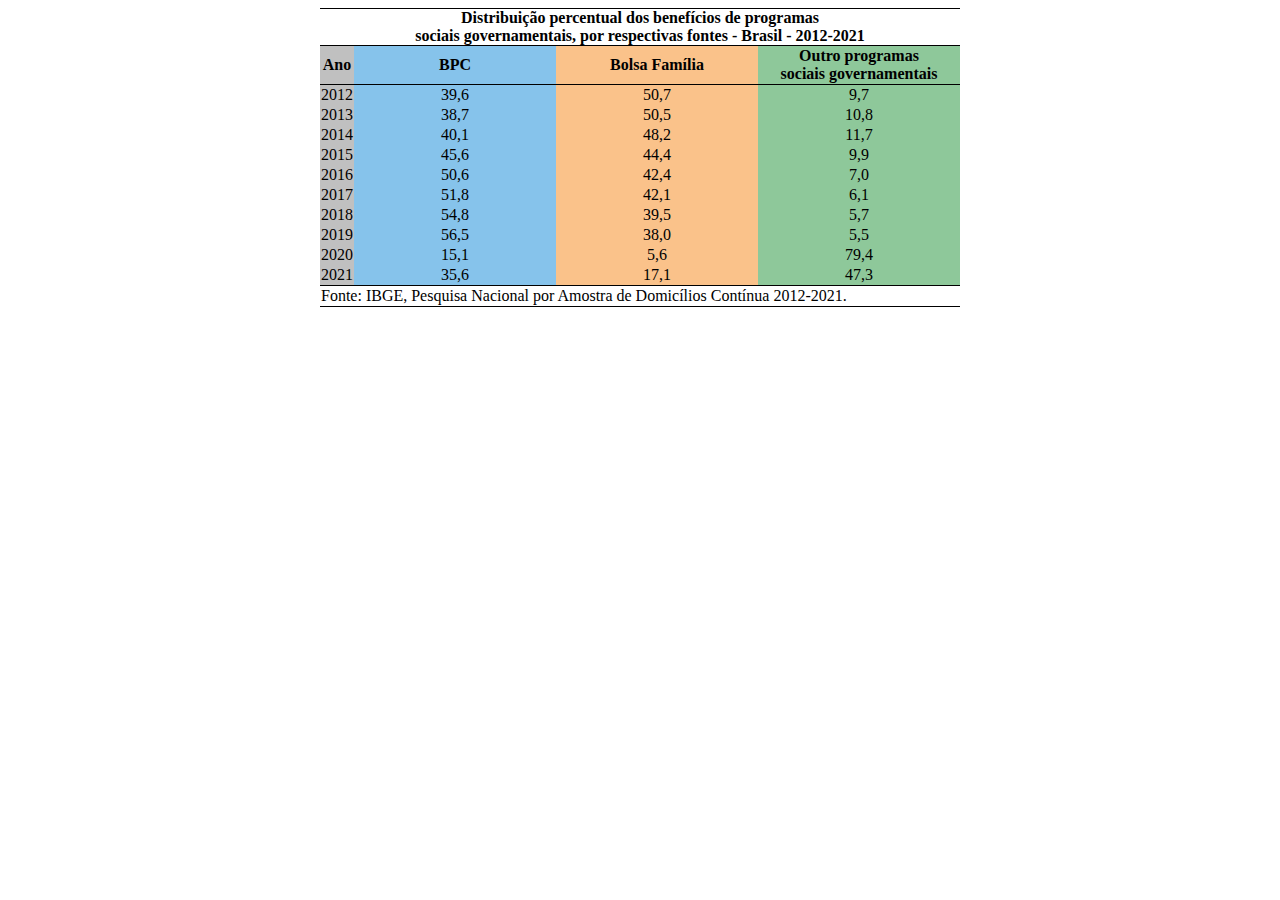
<file: Questão 01/index.html>
<!DOCTYPE html>
<html lang="en">

<head>
    <meta charset="UTF-8">
    <meta name="viewport" content="width=device-width, initial-scale=1.0">
    <title>Distribuição percentual dos benefícios de programas sociais governamentais</title>
    <link rel="stylesheet" href="style.css">
</head>

<body>
    <div class="form">
        <table>
            <thead>
                <caption>
                    Distribuição percentual dos benefícios de programas<br>
                    sociais governamentais, por respectivas fontes - Brasil - 2012-2021
                </caption>
                <tr>
                    <th class="ano">Ano</th>
                    <th class="bpc">BPC</th>
                    <th class="bolsa_familia">Bolsa Família</th>
                    <th class="outro_prg">Outro programas<br>sociais governamentais</th>
                </tr>
            </thead>
            <tbody>
                <tr>
                    <td class="ano">2012</td>
                    <td class="bpc">39,6</td>
                    <td class="bolsa_familia">50,7</td>
                    <td class="outro_prg">9,7</td>
                </tr>
                <tr>
                    <td class="ano">2013</td>
                    <td class="bpc">38,7</td>
                    <td class="bolsa_familia">50,5</td>
                    <td class="outro_prg">10,8</td>
                </tr>
                <tr>
                    <td class="ano">2014</td>
                    <td class="bpc">40,1</td>
                    <td class="bolsa_familia">48,2</td>
                    <td class="outro_prg">11,7</td>
                </tr>
                <tr>
                    <td class="ano">2015</td>
                    <td class="bpc">45,6</td>
                    <td class="bolsa_familia">44,4</td>
                    <td class="outro_prg">9,9</td>
                </tr>
                <tr>
                    <td class="ano">2016</td>
                    <td class="bpc">50,6</td>
                    <td class="bolsa_familia">42,4</td>
                    <td class="outro_prg">7,0</td>
                </tr>
                <tr>
                    <td class="ano">2017</td>
                    <td class="bpc">51,8</td>
                    <td class="bolsa_familia">42,1</td>
                    <td class="outro_prg">6,1</td>
                </tr>
                <tr>
                    <td class="ano">2018</td>
                    <td class="bpc">54,8</td>
                    <td class="bolsa_familia">39,5</td>
                    <td class="outro_prg">5,7</td>
                </tr>
                <tr>
                    <td class="ano">2019</td>
                    <td class="bpc">56,5</td>
                    <td class="bolsa_familia">38,0</td>
                    <td class="outro_prg">5,5</td>
                </tr>
                <tr>
                    <td class="ano">2020</td>
                    <td class="bpc">15,1</td>
                    <td class="bolsa_familia">5,6</td>
                    <td class="outro_prg">79,4</td>
                </tr>
                <tr>
                    <td class="ano">2021</th>
                    <td class="bpc">35,6</td>
                    <td class="bolsa_familia">17,1</td>
                    <td class="outro_prg">47,3</td>
                </tr>
            </tbody>
            <tfoot>
                <tr>
                    <td class="rodape" colspan="4">
                        Fonte: IBGE, Pesquisa Nacional por Amostra de Domicílios Contínua 2012-2021.
                    </td>
                </tr>
            </tfoot>
        </table>
    </div>
</body>

</html>
</file>
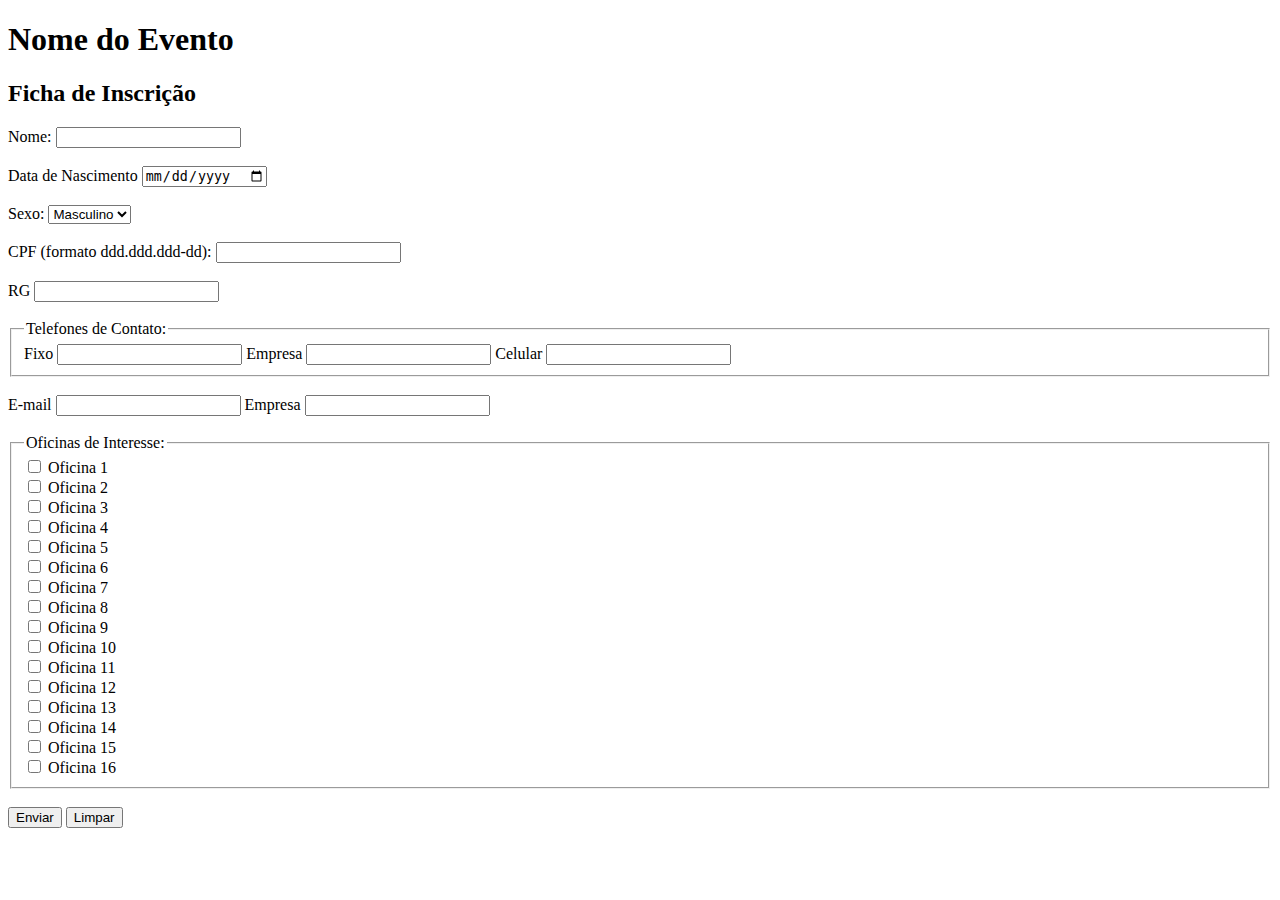
<file: Questão 03/index.html>
<!DOCTYPE html>
<html>
<head>
    <meta charset="UTF-8">
    <title>Ficha de Inscrição</title>
</head>
<body>
    <h1>Nome do Evento</h1>
    <h2>Ficha de Inscrição</h2>

    <form action="https://jkorpela.fi/cgi-bin/echo.cgi" method="post" onsubmit="return validateForm()">
        <label for="nome">Nome:</label>
        <input type="text" id="nome" name="nome" required><br><br>

        <label for="data">Data de Nascimento</label>
        <input required name="data" id="data" type="date"><br><br>

        <label for="sexo">Sexo:</label>
        <select id="sexo" name="sexo">
            <option value="m">Masculino</option>
            <option value="f">Feminino</option>
        </select><br><br>

        <label for="cpf">CPF (formato ddd.ddd.ddd-dd):</label>
        <input required maxlength="14" name="cpf" id="cpf" type="text"><br><br>

        <label for="rg">RG</label>
        <input required maxlength="13" name="rg" id="rg" type="text"><br><br>

        <fieldset>
            <legend>Telefones de Contato:</legend>
            <label for="fixo">Fixo</label>
                <input type="tel" name="tel-fixo" id="fixo">
                <label for="empresa">Empresa</label>
                <input type="tel" name="tel-empresa" id="empresa">
                <label for="celular">Celular</label>
                <input type="tel" name="tel-celular" id="celular">
        </fieldset><br>

        <label for="email">E-mail</label>
            <input name="E-mail" id="email" type="email">

            <label for="empresa">Empresa</label>
            <input name="Empresa" id="empresa" type="text"><br><br>

        <fieldset>
            <legend>Oficinas de Interesse:</legend>
            <label>
                <input type="checkbox" name="oficina" value="1"> Oficina 1
            </label><br>
            <label>
                <input type="checkbox" name="oficina" value="2"> Oficina 2
            </label><br>
            <label>
                <input type="checkbox" name="oficina" value="3"> Oficina 3
            </label><br>
            <label>
                <input type="checkbox" name="oficina" value="4"> Oficina 4
            </label><br>
            <label>
                <input type="checkbox" name="oficina" value="5"> Oficina 5
            </label><br>
            <label>
                <input type="checkbox" name="oficina" value="6"> Oficina 6
            </label><br>
            <label>
                <input type="checkbox" name="oficina" value="7"> Oficina 7
            </label><br>
            <label>
                <input type="checkbox" name="oficina" value="8"> Oficina 8
            </label><br>
            <label>
                <input type="checkbox" name="oficina" value="9"> Oficina 9
            </label><br>
            <label>
                <input type="checkbox" name="oficina" value="10"> Oficina 10
            </label><br>
            <label>
                <input type="checkbox" name="oficina" value="11"> Oficina 11
            </label><br>
            <label>
                <input type="checkbox" name="oficina" value="12"> Oficina 12
            </label><br>
            <label>
                <input type="checkbox" name="oficina" value="13"> Oficina 13
            </label><br>
            <label>
                <input type="checkbox" name="oficina" value="14"> Oficina 14
            </label><br>
            <label>
                <input type="checkbox" name="oficina" value="15"> Oficina 15
            </label><br>
            <label>
                <input type="checkbox" name="oficina" value="16"> Oficina 16
            </label><br>
        </fieldset><br>

        <input type="submit" value="Enviar">
        <input type="reset" value="Limpar">
    </form>

    <script>
        function validateForm() {
            var nome = document.getElementById("nome").value;
            var cpf = document.getElementById("cpf").value;

            // Validar se nome e CPF estão preenchidos
            if (nome === "" || cpf === "") {
                alert("Nome e CPF são campos obrigatórios");
                return false;
            }

            // Outras validações podem ser adicionadas aqui, se necessário

            return true;
        }
    </script>
</body>
</html>
</file>
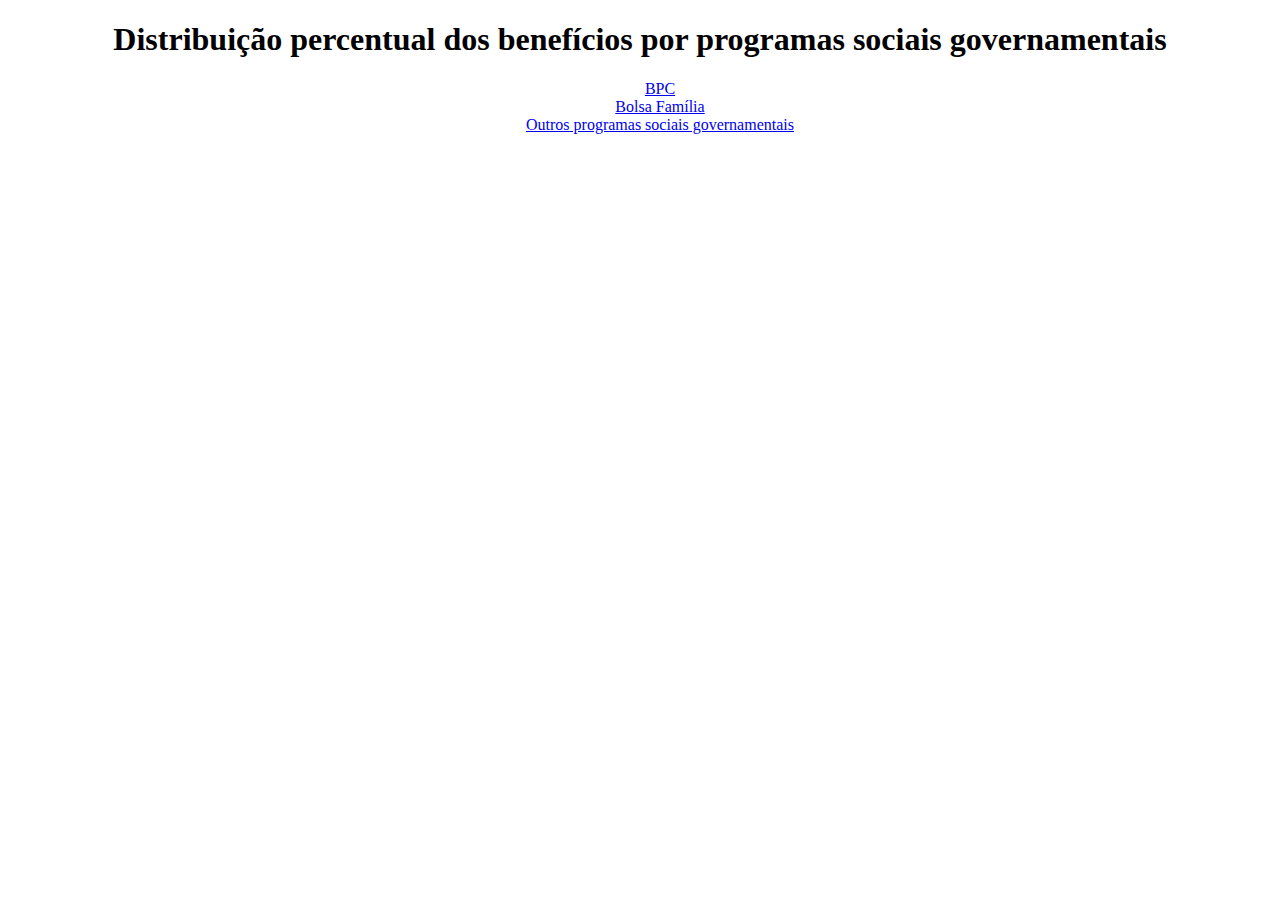
<file: Questão 02/home/index.html>
<!DOCTYPE html>
<html lang="en">

<head>
    <meta charset="UTF-8">
    <meta name="viewport" content="width=device-width, initial-scale=1.0">
    <title>Distribuição percentual dos benefícios por programas sociais governamentais</title>
    <link rel="stylesheet" href="style.css">
</head>

<body>
    <div class="form">
        <h1 class="title">Distribuição percentual dos benefícios por programas sociais governamentais</h1>

        <div class="list">
            <ul>
                <li><a href="../redirect/bpc.html">BPC</a></li>
                <li><a href="../redirect/bolsa_familia.html">Bolsa Família</a></li>
                <li><a href="../redirect/outro.html">Outros programas sociais governamentais</a></li>
            </ul>
        </div>

    </div>
</body>

</html>
</file>
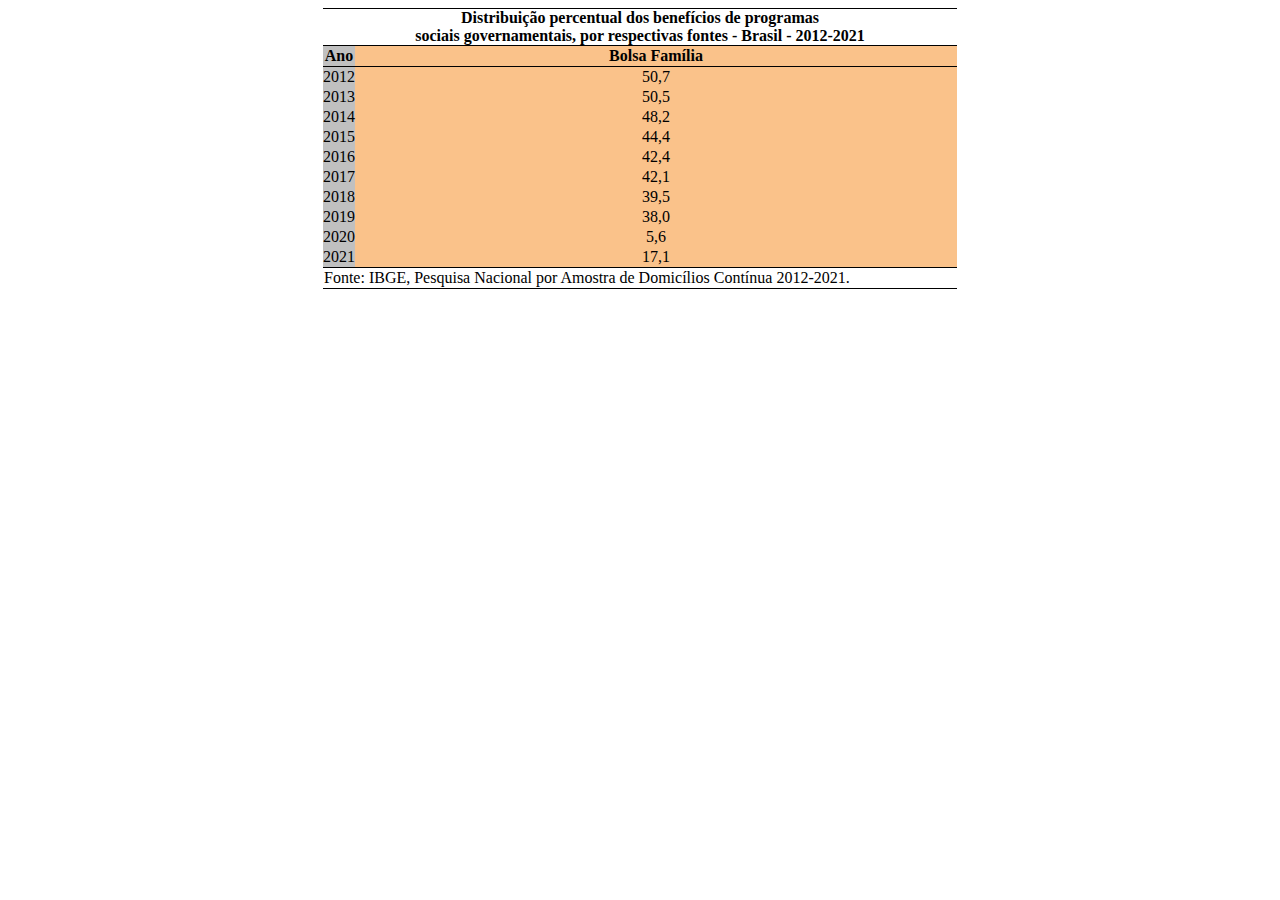
<file: Questão 02/redirect/bolsa_familia.html>
<!DOCTYPE html>
<html lang="en">

<head>
    <meta charset="UTF-8">
    <meta name="viewport" content="width=device-width, initial-scale=1.0">
    <title>Distribuição percentual dos benefícios de programas sociais governamentais</title>
    <link rel="stylesheet" href="style.css">
</head>

<body>
    <div class="form">
        <table>
            <thead>
                <caption>
                    Distribuição percentual dos benefícios de programas<br>
                    sociais governamentais, por respectivas fontes - Brasil - 2012-2021
                </caption>
                <tr>
                    <th class="ano">Ano</th>
                    <th class="bolsa_familia">Bolsa Família</th>
                </tr>
            </thead>
            <tbody>
                <tr>
                    <td class="ano">2012</td>
                    <td class="bolsa_familia">50,7</td>
                </tr>
                <tr>
                    <td class="ano">2013</td>
                    <td class="bolsa_familia">50,5</td>
                </tr>
                <tr>
                    <td class="ano">2014</td>
                    <td class="bolsa_familia">48,2</td>
                </tr>
                <tr>
                    <td class="ano">2015</td>
                    <td class="bolsa_familia">44,4</td>
                </tr>
                <tr>
                    <td class="ano">2016</td>
                    <td class="bolsa_familia">42,4</td>
                </tr>
                <tr>
                    <td class="ano">2017</td>
                    <td class="bolsa_familia">42,1</td>
                </tr>
                <tr>
                    <td class="ano">2018</td>
                    <td class="bolsa_familia">39,5</td>
                </tr>
                <tr>
                    <td class="ano">2019</td>
                    <td class="bolsa_familia">38,0</td>
                </tr>
                <tr>
                    <td class="ano">2020</td>
                    <td class="bolsa_familia">5,6</td>
                </tr>
                <tr>
                    <td class="ano">2021</th>
                    <td class="bolsa_familia">17,1</td>
                </tr>
            </tbody>
            <tfoot>
                <tr>
                    <td class="rodape" colspan="4">
                        Fonte: IBGE, Pesquisa Nacional por Amostra de Domicílios Contínua 2012-2021.
                    </td>
                </tr>
            </tfoot>
        </table>
    </div>
</body>

</html>
</file>
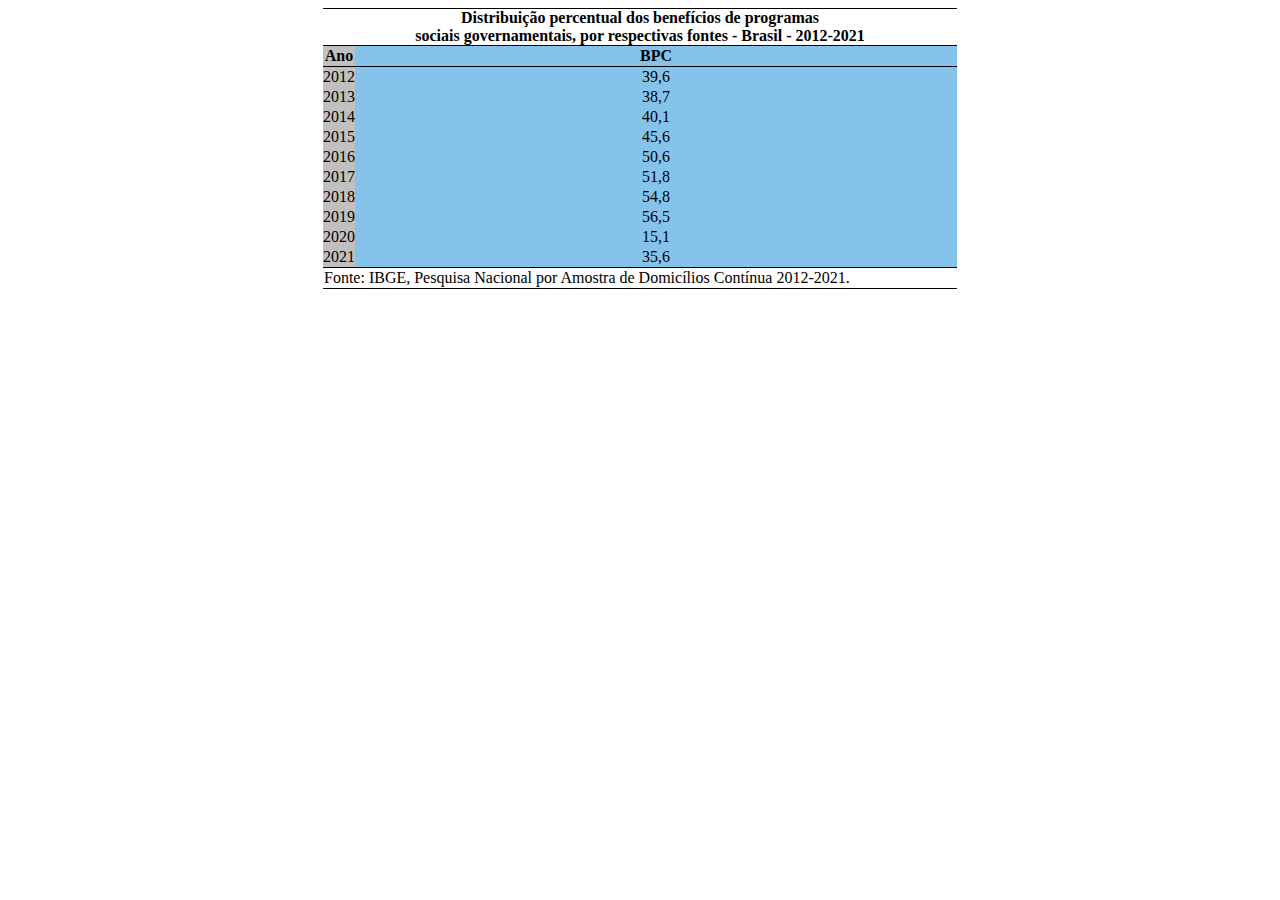
<file: Questão 02/redirect/bpc.html>
<!DOCTYPE html>
<html lang="en">

<head>
    <meta charset="UTF-8">
    <meta name="viewport" content="width=device-width, initial-scale=1.0">
    <title>Distribuição percentual dos benefícios de programas sociais governamentais</title>
    <link rel="stylesheet" href="style.css">
</head>

<body>
    <div class="form">
        <table>
            <thead>
                <caption>
                    Distribuição percentual dos benefícios de programas<br>
                    sociais governamentais, por respectivas fontes - Brasil - 2012-2021
                </caption>
                <tr>
                    <th class="ano">Ano</th>
                    <th class="bpc">BPC</th>
                </tr>
            </thead>
            <tbody>
                <tr>
                    <td class="ano">2012</td>
                    <td class="bpc">39,6</td>
                </tr>
                <tr>
                    <td class="ano">2013</td>
                    <td class="bpc">38,7</td>
                </tr>
                <tr>
                    <td class="ano">2014</td>
                    <td class="bpc">40,1</td>
                </tr>
                <tr>
                    <td class="ano">2015</td>
                    <td class="bpc">45,6</td>
                </tr>
                <tr>
                    <td class="ano">2016</td>
                    <td class="bpc">50,6</td>
                </tr>
                <tr>
                    <td class="ano">2017</td>
                    <td class="bpc">51,8</td>
                </tr>
                <tr>
                    <td class="ano">2018</td>
                    <td class="bpc">54,8</td>
                </tr>
                <tr>
                    <td class="ano">2019</td>
                    <td class="bpc">56,5</td>
                </tr>
                <tr>
                    <td class="ano">2020</td>
                    <td class="bpc">15,1</td>
                </tr>
                <tr>
                    <td class="ano">2021</th>
                    <td class="bpc">35,6</td>
                </tr>
            </tbody>
            <tfoot>
                <tr>
                    <td class="rodape" colspan="2">
                        Fonte: IBGE, Pesquisa Nacional por Amostra de Domicílios Contínua 2012-2021.
                    </td>
                </tr>
            </tfoot>
        </table>
    </div>
</body>

</html>
</file>
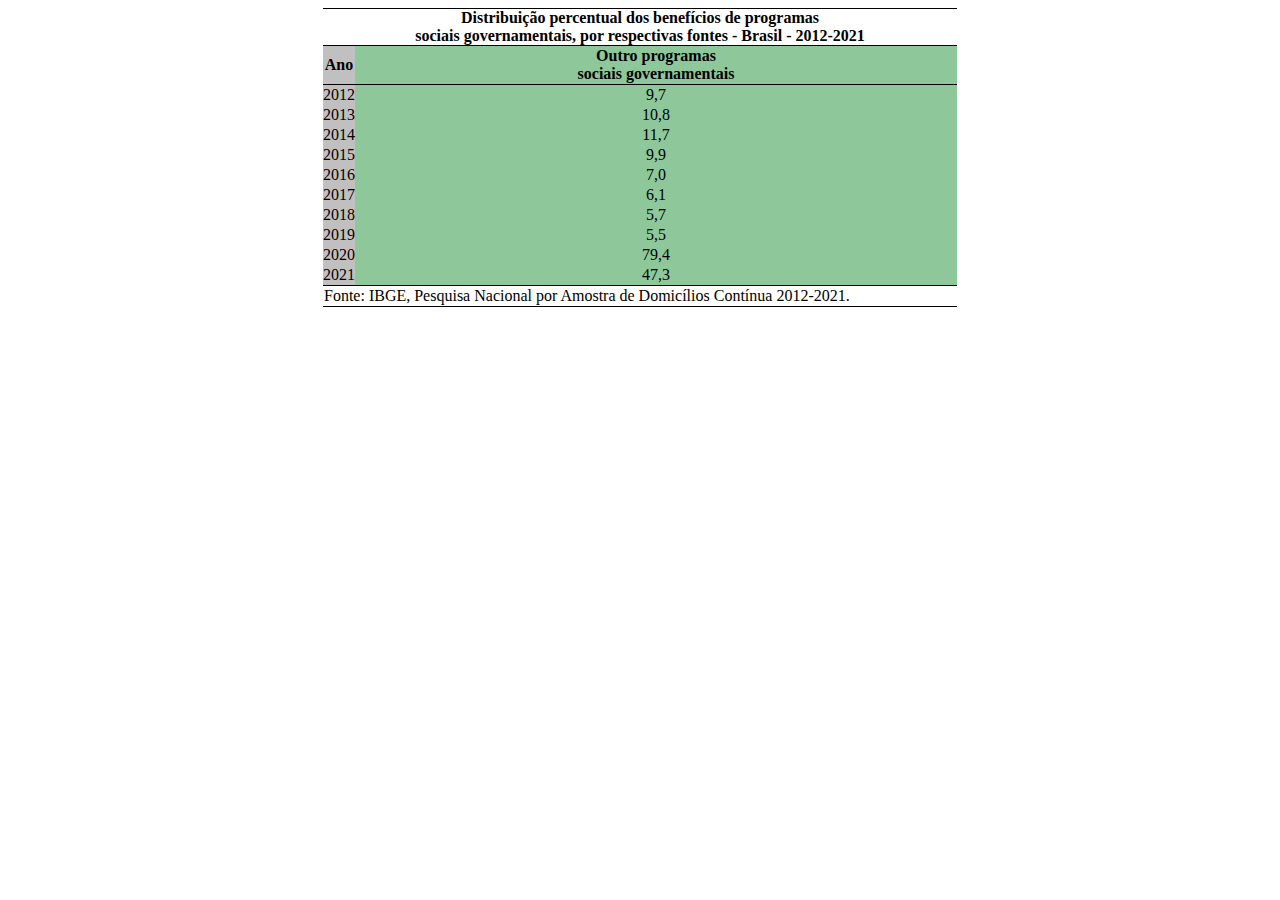
<file: Questão 02/redirect/outro.html>
<!DOCTYPE html>
<html lang="en">

<head>
    <meta charset="UTF-8">
    <meta name="viewport" content="width=device-width, initial-scale=1.0">
    <title>Distribuição percentual dos benefícios de programas sociais governamentais</title>
    <link rel="stylesheet" href="style.css">
</head>

<body>
    <div class="form">
        <table>
            <thead>
                <caption>
                    Distribuição percentual dos benefícios de programas<br>
                    sociais governamentais, por respectivas fontes - Brasil - 2012-2021
                </caption>
                <tr>
                    <th class="ano">Ano</th>
                    <th class="outro_prg">Outro programas<br>sociais governamentais</th>
                </tr>
            </thead>
            <tbody>
                <tr>
                    <td class="ano">2012</td>
                    <td class="outro_prg">9,7</td>
                </tr>
                <tr>
                    <td class="ano">2013</td>
                    <td class="outro_prg">10,8</td>
                </tr>
                <tr>
                    <td class="ano">2014</td>
                    <td class="outro_prg">11,7</td>
                </tr>
                <tr>
                    <td class="ano">2015</td>
                    <td class="outro_prg">9,9</td>
                </tr>
                <tr>
                    <td class="ano">2016</td>
                    <td class="outro_prg">7,0</td>
                </tr>
                <tr>
                    <td class="ano">2017</td>
                    <td class="outro_prg">6,1</td>
                </tr>
                <tr>
                    <td class="ano">2018</td>
                    <td class="outro_prg">5,7</td>
                </tr>
                <tr>
                    <td class="ano">2019</td>
                    <td class="outro_prg">5,5</td>
                </tr>
                <tr>
                    <td class="ano">2020</td>
                    <td class="outro_prg">79,4</td>
                </tr>
                <tr>
                    <td class="ano">2021</th>
                    <td class="outro_prg">47,3</td>
                </tr>
            </tbody>
            <tfoot>
                <tr>
                    <td class="rodape" colspan="4">
                        Fonte: IBGE, Pesquisa Nacional por Amostra de Domicílios Contínua 2012-2021.
                    </td>
                </tr>
            </tfoot>
        </table>
    </div>
</body>

</html>
</file>
<file: Questão 01/style.css>
table {
    border-collapse: collapse;
}

th, td {
    text-align: center;
}

thead * td, th {
    font-weight: bold;
    border-bottom: 1px solid black;
    border-top: 1px solid black;
}

tfoot {
    border-bottom: 1px solid black;
    border-top: 1px solid black;
}

caption {
    border-top: 1px solid black;
    font-weight: bold;
}

.rodape {
    text-align: left;
}


.form {
    display: flex;
    align-items: center;
    justify-content: center;
}

.titulo {
    text-align: center;
}

.ano {
    width: min-content;
    background-color: silver;
}

.bpc {
    width: 200px;
    background-color: #86c3eb;
}

.bolsa_familia {
    width: 200px;
    background-color: #fac28a;
}

.outro_prg {
    width: 200px;
    background-color: #8ec89a;
}
</file>
<file: Questão 02/home/style.css>
.title {
    text-align: center;
}

.list {
    justify-content: center;
    align-items: center;
}

ul {
    list-style-type: none;
    display: grid;
    align-items: center;
    justify-content: center;
}

li {
    text-align: center;
}
</file>
<file: Questão 02/redirect/style.css>
table {
    border-collapse: collapse;
}

th, td {
    text-align: center;
}

thead * td, th {
    font-weight: bold;
    border-bottom: 1px solid black;
    border-top: 1px solid black;
}

tfoot {
    border-bottom: 1px solid black;
    border-top: 1px solid black;
}

caption {
    font-weight: bold;
    border-top: 1px solid black;
}

.rodape {
    text-align: left;
}


.form {
    display: flex;
    align-items: center;
    justify-content: center;
}

.titulo {
    text-align: center;
}

.ano {
    width: 0%;
    padding: 0;
    background-color: silver;
}

.bpc {
    width: 600px;
    background-color: #86c3eb;
}

.bolsa_familia {
    width: 600px;
    background-color: #fac28a;
}

.outro_prg {
    width: 600px;
    background-color: #8ec89a;
}
</file>
